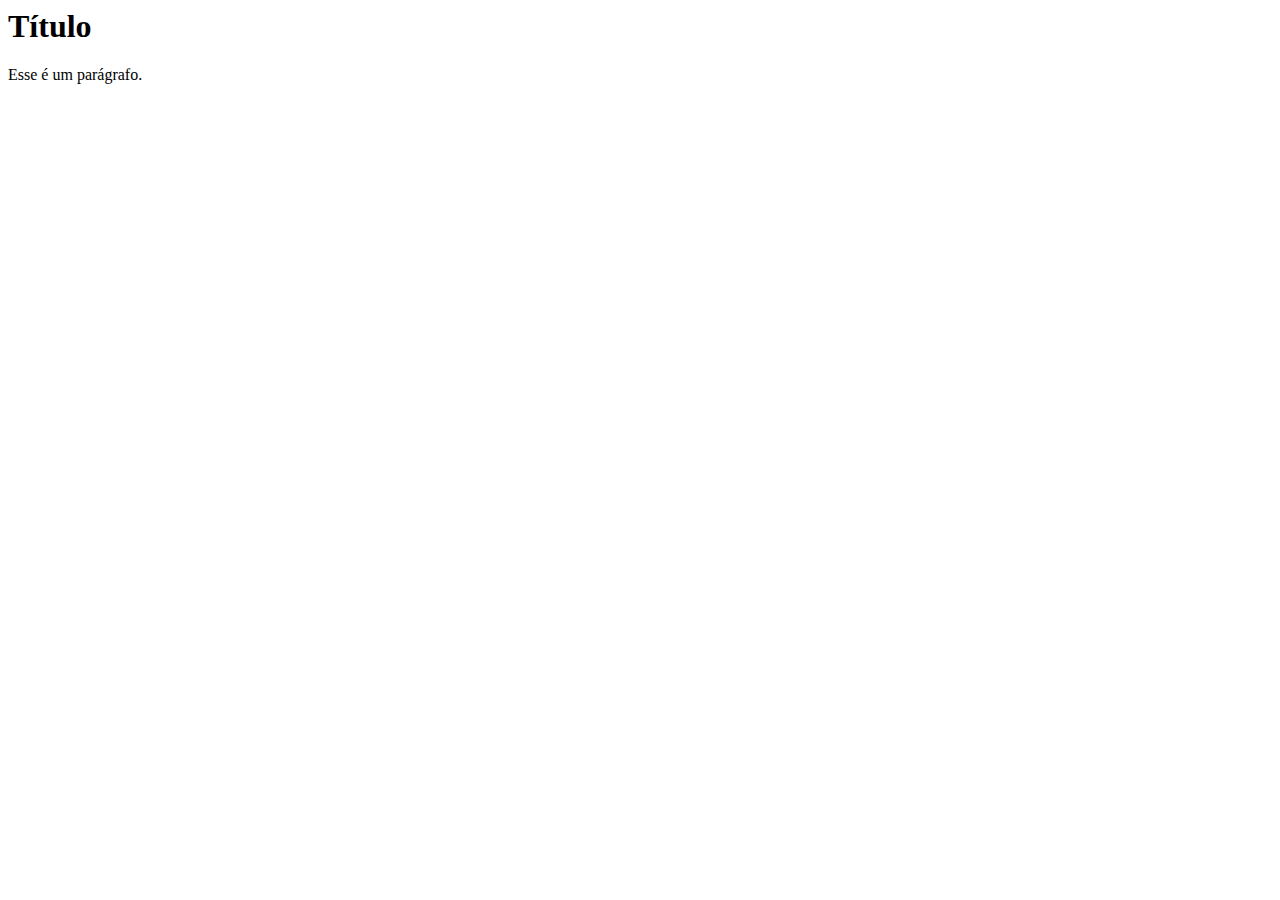
<file: 2017_09_18/index01.html>
<!DOCTYPE html lang="pt-br">
<meta charset="utf-8">
<html>
    <head>
    <title>Título da Página</title> 
    </head>
    <body>
        <h1>Título</h1>
        <p>Esse é um parágrafo.</p> 
    </body>
</html>
</file>
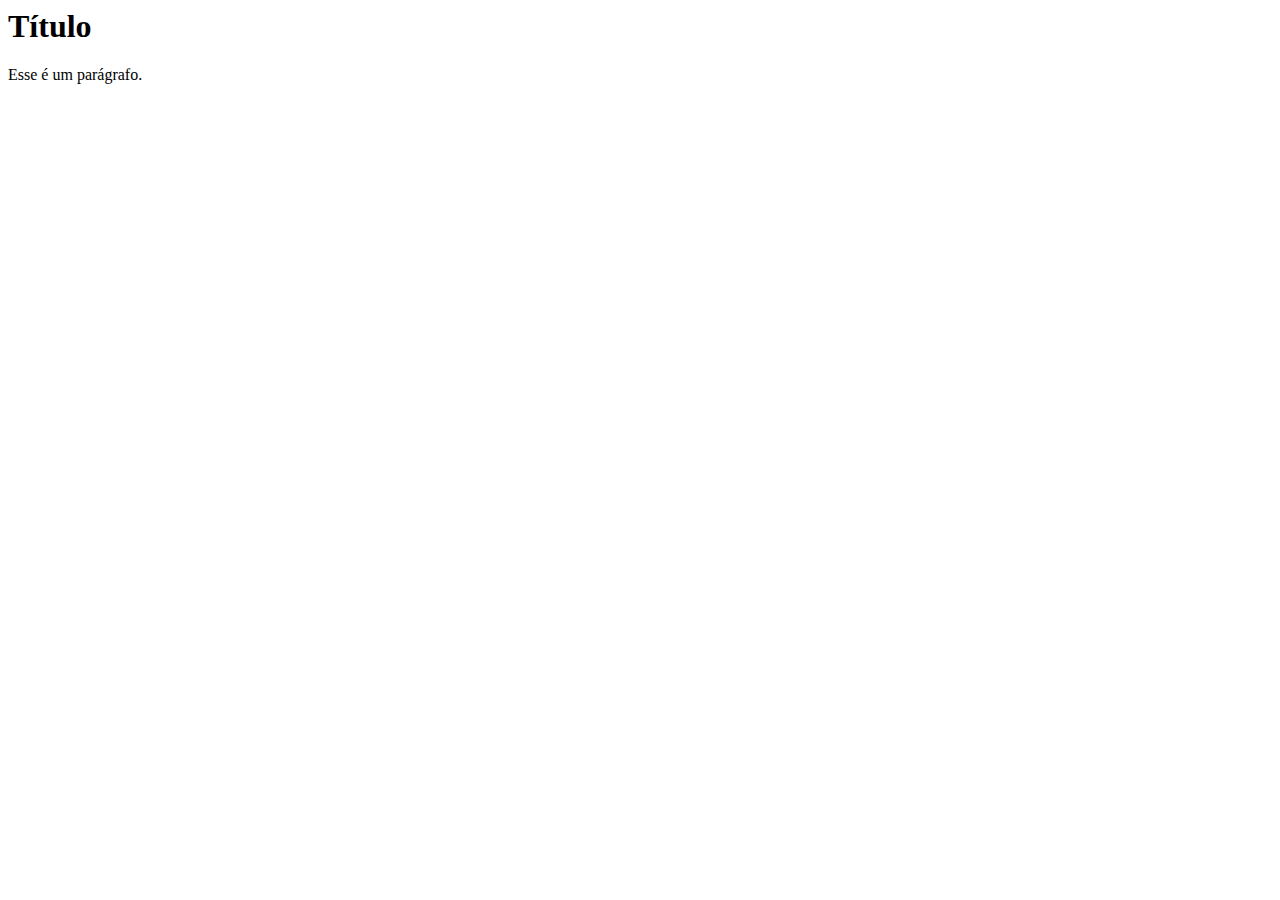
<file: 2017_09_18/index02.html>
<!DOCTYPE html lang="pt-br">
<meta charset="utf-8">
<html>
    <head>
    <title>Título da Página</title> 
    </head>
    <body>
        <h1>Título</h1>
        <p>Esse é um parágrafo.</p> 
        <div class="container" id="content">
            <div id="mapa"></div>
            <div id="barchart"></div>
        </div>
    </body>
</html>
</file>
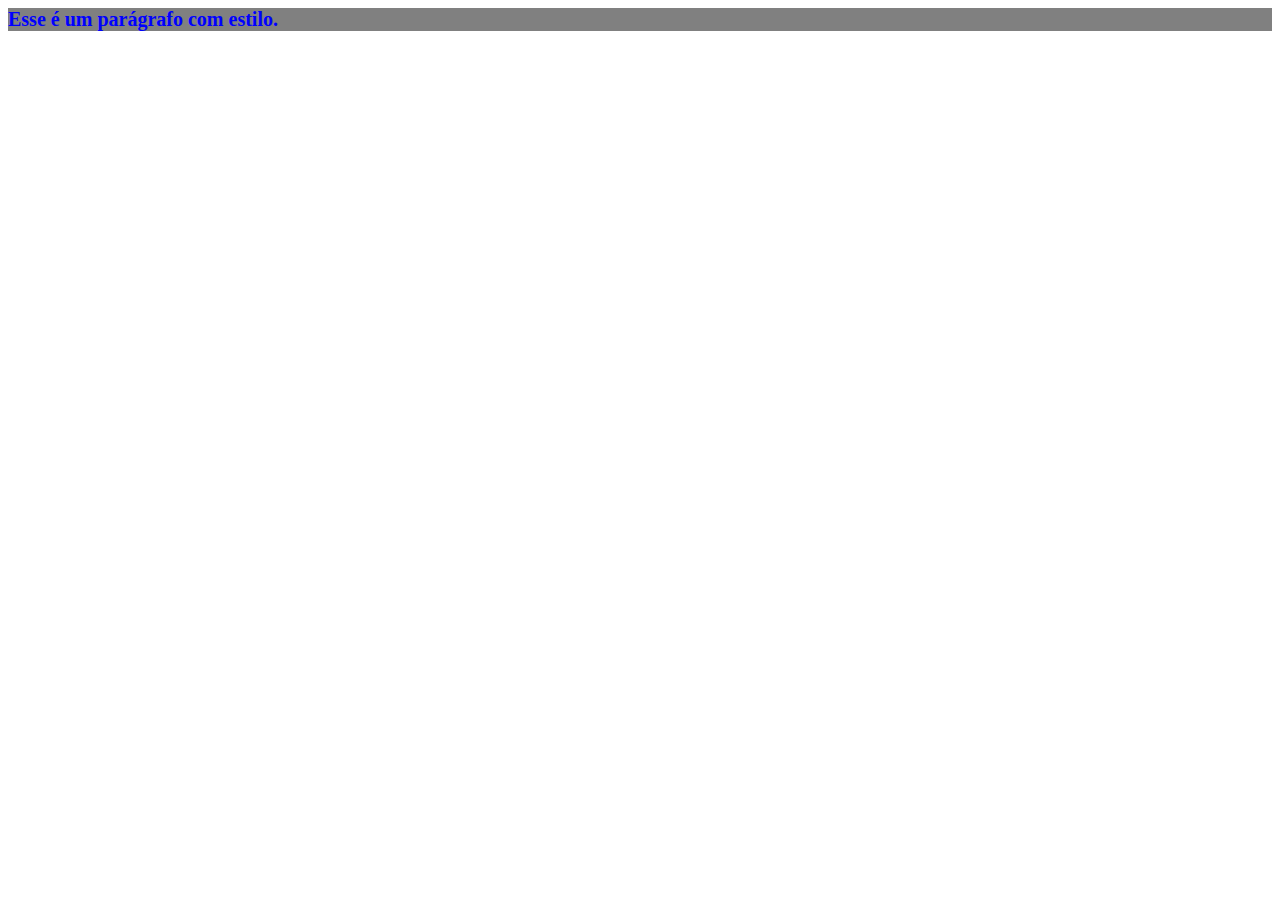
<file: 2017_09_18/index03.html>
<!DOCTYPE html lang="pt-br">
<meta charset="utf-8">
<html>
    <head>
        <style type="text/css">
            p {
                font-size: 20px;
                font-weight: bold;
                background-color: gray;
                color: blue;
            }
        </style>
    </head>
    <body>
        <p>Esse é um parágrafo com estilo.</p> 
    </body>
</html>
</file>
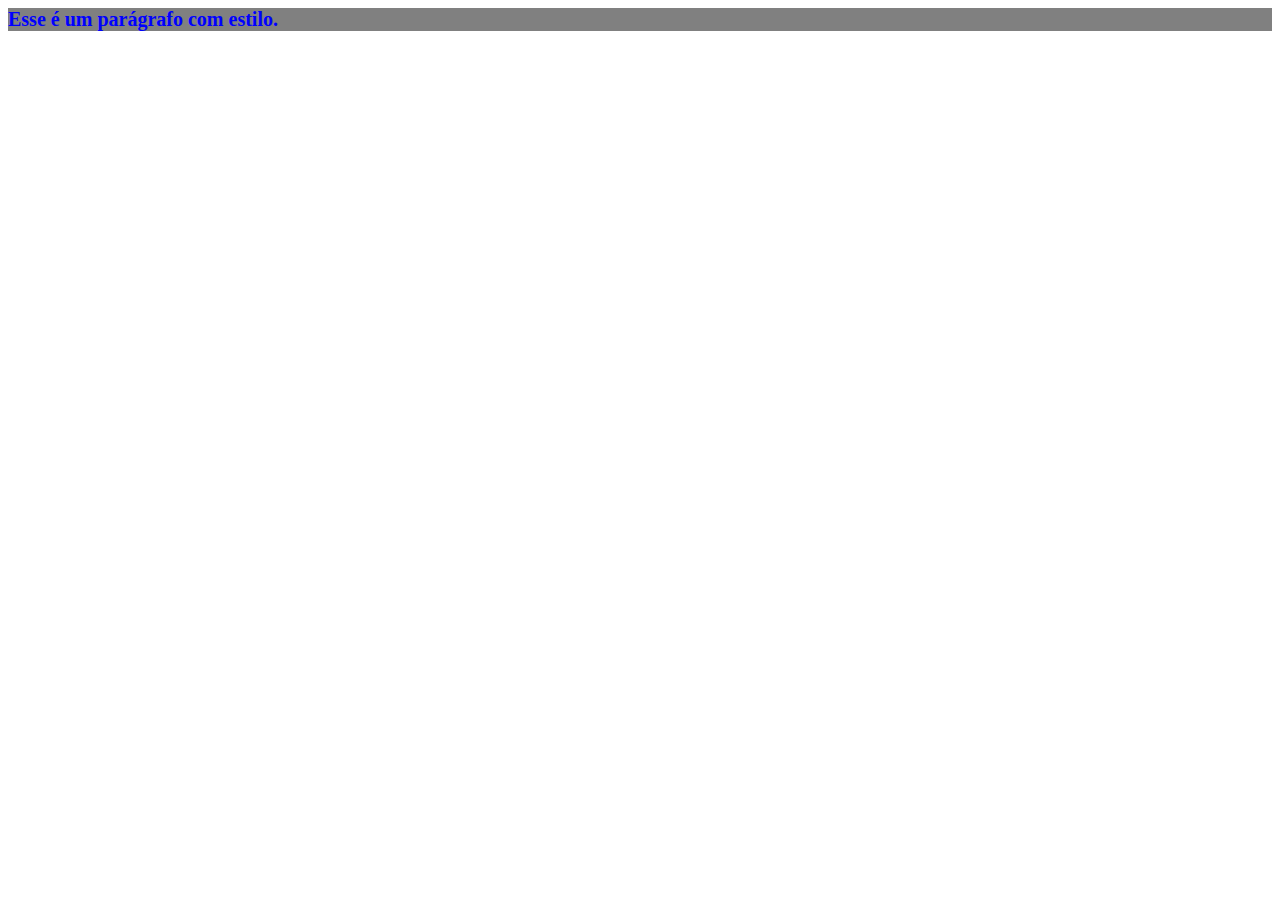
<file: 2017_09_18/index04.html>
<!DOCTYPE html lang="pt-br">
<meta charset="utf-8">
<html>
    <head>
        <link rel="stylesheet" href="style02.css">
    </head>
    <body>
        <p>Esse é um parágrafo com estilo.</p> 
    </body>
</html>
</file>
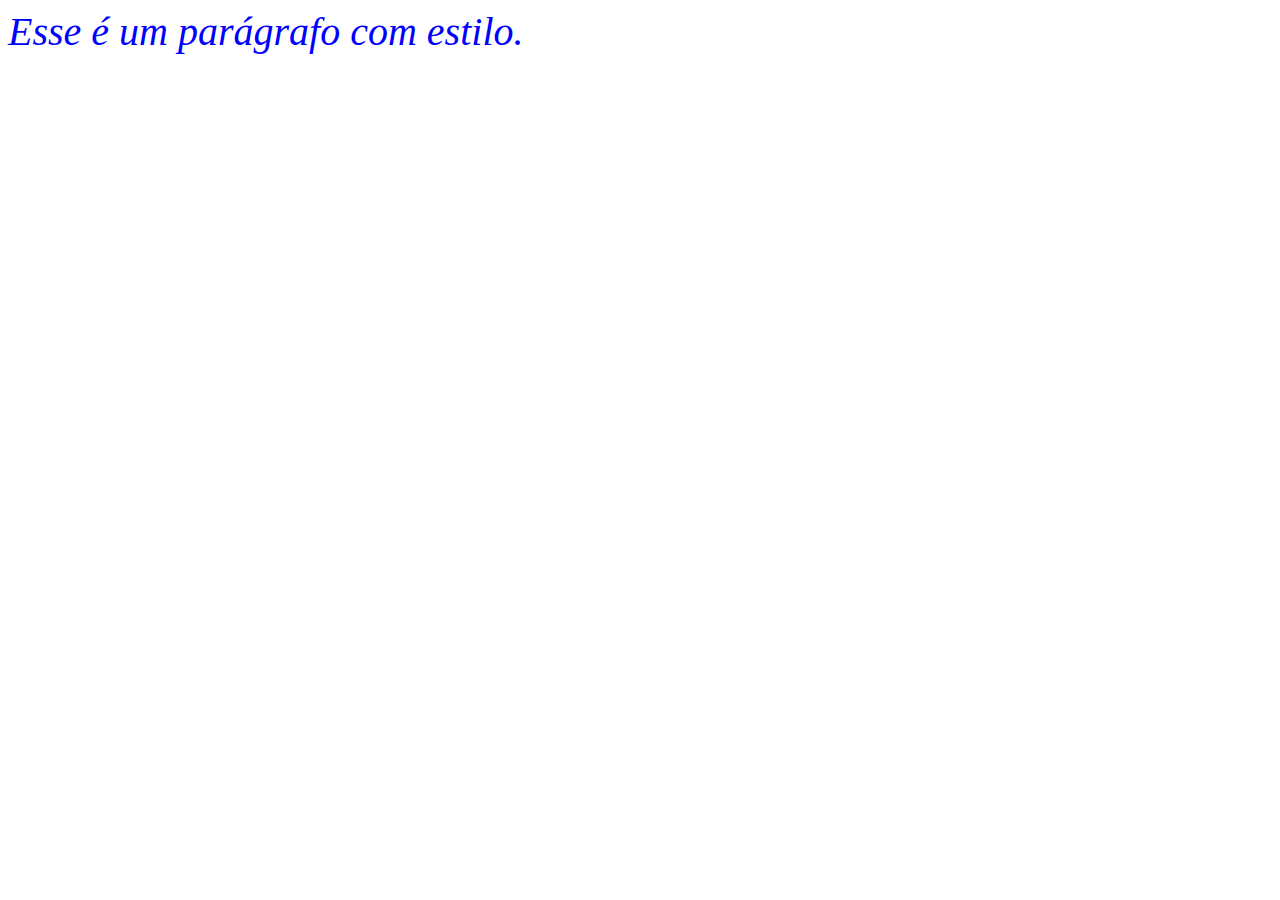
<file: 2017_09_18/index05.html>
<!DOCTYPE html lang="pt-br">
<meta charset="utf-8">
<html>
    <head>
    </head>
    <body>
        <p style="color: blue; font-size: 40px; font-style: italic;">Esse é um parágrafo com estilo.</p> 
    </body>
</html>
</file>
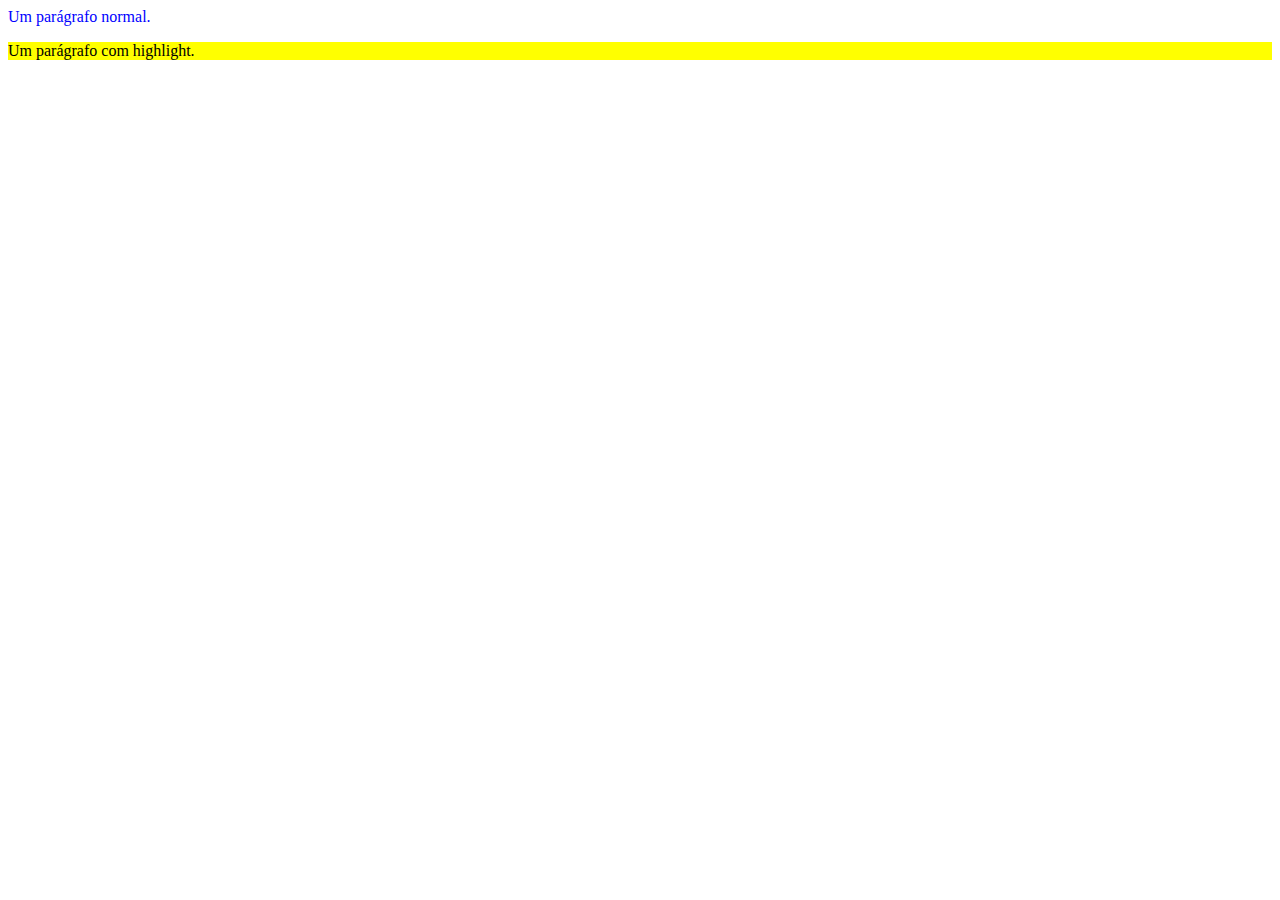
<file: 2017_09_18/index06.html>
<!DOCTYPE html lang="pt-br">
<meta charset="utf-8">
<html>
    <head>
        <link rel="stylesheet" href="style03.css">
    </head>
    <body>
        <p>Um parágrafo normal.</p>
        <div>
            <p class="highlight">Um parágrafo com highlight.</p>
        </div> 
    </body>
</html>
</file>
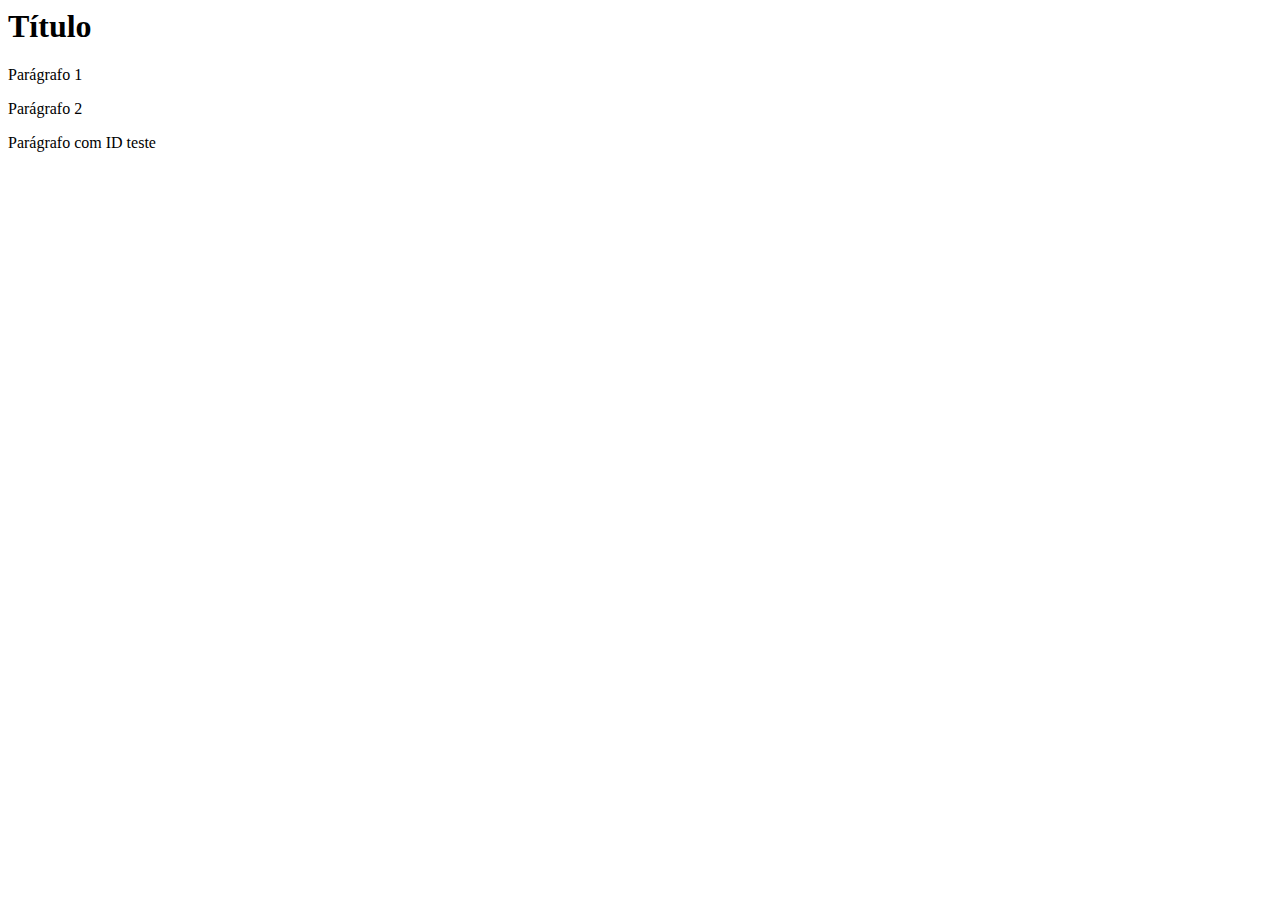
<file: 2017_09_18/index10.html>
<!DOCTYPE html lang="pt-br">
<meta charset="utf-8">
<html>
    <head>
        <script src="https://code.jquery.com/jquery-3.2.1.min.js"></script> 
        <title> Título da Página </title>
    </head>
    <body>

        <h1>Título</h1>
        <p> Parágrafo 1 </p>
        <p> Parágrafo 2 </p>
        <p id="teste"> Parágrafo com ID teste </p>
    </body>
</html>
</file>
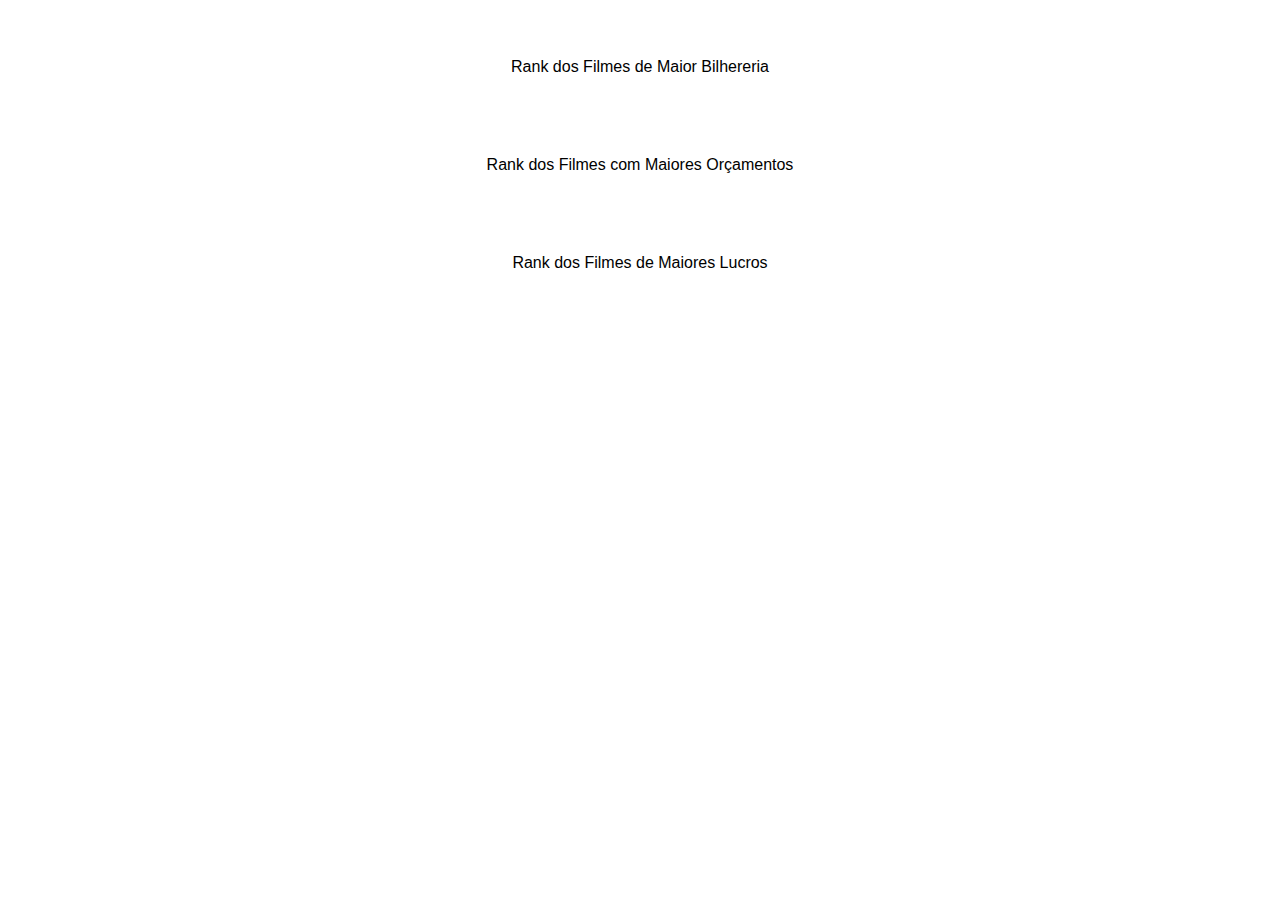
<file: 2017_09_25/movies_d3.html>
<!DOCTYPE html>
<html>

<head>
	 <meta charset="utf-8">
    <title>Carregando Filmes</title>
    <link rel="stylesheet" href="css/styles.css">
    <script src="https://d3js.org/d3.v4.min.js"></script>
</head>

<body>
	

	<div id="chart_bilheteria">
		<div class="titulo">
			Rank dos Filmes de Maior Bilhereria
		</div>
	</div>

	<div id="chart_orcamento">
		<div class="titulo">
			Rank dos Filmes com Maiores Orçamentos
		</div>
	</div>

	<div id="chart_lucro">
		<div class="titulo">
			Rank dos Filmes de Maiores Lucros
		</div>
	</div> 
	
    <script type="text/javascript">
        function renderBilheteria(data, comparacao){

        	d3.select("#chart_bilheteria").selectAll("div.h-bar")
        		.data(data)
        		.enter().append('div')
        		.attr("class", "h-bar")
                    .append('span');


        	d3.select('#chart_bilheteria').selectAll('div.h-bar')
        		.data(data)
        		.style("width", function (d) {
        			return d.Worldwide_Gross_M +'px';
        		})
			.style("background-color", function (d) {
        			return "#ff7f50";
        		})
        		.select('span').text(function (d){
        			return d.Film +" Bilheteria: "+ d.Worldwide_Gross_M+" M";
        		});

        	if(comparacao)
           		d3.select("#chart_bilheteria")
                	.selectAll("div.h-bar") 
                	.sort(comparacao);
        }

        function renderOrcamento(data, comparacao){

        	d3.select("#chart_orcamento").selectAll("div.h-bar")
        		.data(data)
        		.enter().append('div')
        		.attr("class", "h-bar")
                    .append('span');


        	d3.select('#chart_orcamento').selectAll('div.h-bar')
        		.data(data)
        		.style("width", function (d) {
        			return d.Budget_M *2 +'px';
        		})
			.style("background-color", function (d) {
        			return "#6495ed";
        		})
        		.select('span').text(function (d){
        			return d.Film +" Orçamento: "+ d.Budget_M+" M";;
        		});

        	if(comparacao)
                d3.select("#chart_orcamento")
                    .selectAll("div.h-bar") 
                    .sort(comparacao);
        }


        function renderLucro(data, comparacao){

            d3.select("#chart_lucro").selectAll("div.h-bar")
                .data(data)
                .enter().append('div')
                .attr("class", "h-bar")
                    .append('span');


            d3.select('#chart_lucro').selectAll('div.h-bar')
                .data(data)
                .style("width", function (d) {
                    return (d.Worldwide_Gross_M - d.Budget_M)  +'px';
                })
		.style("background-color", function (d) {
        			return "#a7addb";
        		})
                .select('span').text(function (d){
                    return d.Film +"Lucro: "+ (d.Worldwide_Gross_M - d.Budget_M) + "M";
                });

            if(comparacao)
                d3.select("#chart_lucro")
                    .selectAll("div.h-bar") 
                    .sort(comparacao);
        }

        var comparacaoBilheteria = function (a, b) { 
        	return a.Worldwide_Gross_M > b.Worldwide_Gross_M?-1:1;
    	};

    	var comparacaoOrcamento = function (a, b) { 
        	return a.Budget_M > b.Budget_M?-1:1;
    	};

        var comparacaoLucro = function (a, b) { 
            var lucroA = (a.Worldwide_Gross_M - a.Budget_M);
            var lucroB = (b.Worldwide_Gross_M - b.Budget_M);

            return lucroA > lucroB?-1:1;
        };
    	

        d3.json('movies.json', function(data){
        	renderBilheteria(data, comparacaoBilheteria);
        	renderOrcamento(data, comparacaoOrcamento)
            renderLucro(data, comparacaoLucro)

        })
    </script>



</body>

</html>
</file>
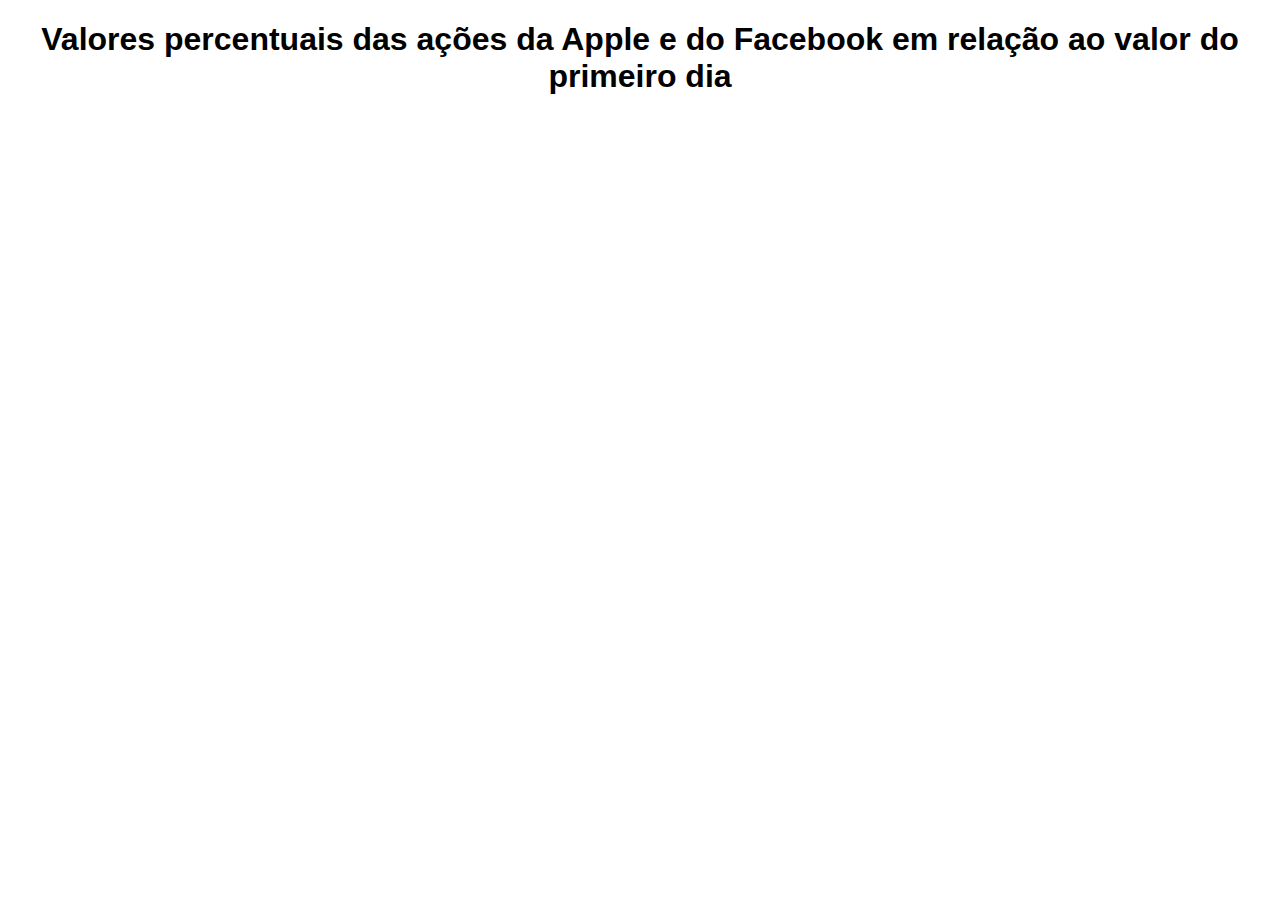
<file: 2017_10_02/acoes.html>
<!DOCTYPE html>
<html>
<head>
    <meta charset="utf-8">
    <title>Carregando dados de um arquivo csv</title>
    <link rel="stylesheet" href="css/dc.css">
    <link rel="stylesheet" href="css/styles.css">
    <script src="js/crossfilter.js" charset="utf-8"></script>
    <script src="https://d3js.org/d3.v3.min.js" charset="utf-8"></script>
    <script src="js/dc.js" charset="utf-8"></script>

</head>
<body>
    <div id="painel" align="center" class="panel panel-default">
        <div class="panel-heading">
            <h1> Valores percentuais das ações da Apple e do Facebook em relação ao valor do primeiro dia</h1>
        </div>
        <div class="panel-body">
            <div id="chart"></div>
        </div>
    </div>
     <div>
        
    </div>
	<script type="text/javascript">
        var compositeChart = dc.compositeChart('#chart');

		d3.csv("stocks.csv", function(data){
			// formatando nossos dados
            var dtgFormat = d3.time.format("%Y/%m/%d");
            data.forEach(function(d){
                d.date = dtgFormat.parse(d.date);
                d.apple = +d.apple;
                d.facebook = +d.facebook;
            });

            //criando um crossfilter
            var facts = crossfilter(data);

            var dateDim = facts.dimension(function(d){
                return d.date;
            });

             var appleByDayGroup = dateDim.group().reduceSum(function(d){
                return d.apple;
            });

            var apple_first_day_value = dateDim.bottom(1)[0].apple;
            console.log(apple_first_day_value);

            var facebook_first_day_value = dateDim.bottom(1)[0].apple;
            console.log(facebook_first_day_value);

            var appleByDayGroupPercent = dateDim.group().reduceSum(function(d){

                var diferenca = d.apple - apple_first_day_value; 
                var percentual = diferenca*100/apple_first_day_value;

                //console.log(values);
                return percentual;
            });

             var facebookByDayGroupPercent = dateDim.group().reduceSum(function(d){

                var diferenca = d.facebook- facebook_first_day_value; 
                var percentual = diferenca*100/facebook_first_day_value;

                //console.log(values);
                return percentual;
            });

            compositeChart.width(800)
                     .height(400)
                     .margins({top: 50, right: 50, bottom: 25, left: 40})
                     .dimension(dateDim)
                     .x(d3.time.scale().domain([new Date(2016, 8, 28), new Date(2017, 8, 28)]))
                     .xUnits(d3.time.days)
                     .renderHorizontalGridLines(true)
                     .legend(dc.legend().x(700).y(5).itemHeight(13).gap(5))
                     .brushOn(false)    
                     .compose([
                        dc.lineChart(compositeChart)
                                  .group(appleByDayGroupPercent, 'Apple')
                                  .ordinalColors(['steelblue']),
                        dc.lineChart(compositeChart)
                                  .group(facebookByDayGroupPercent, 'Facebook')
                                  .ordinalColors(['darkorange'])]);
            dc.renderAll();

		});
	</script>	
	
</body>
</html>
</file>
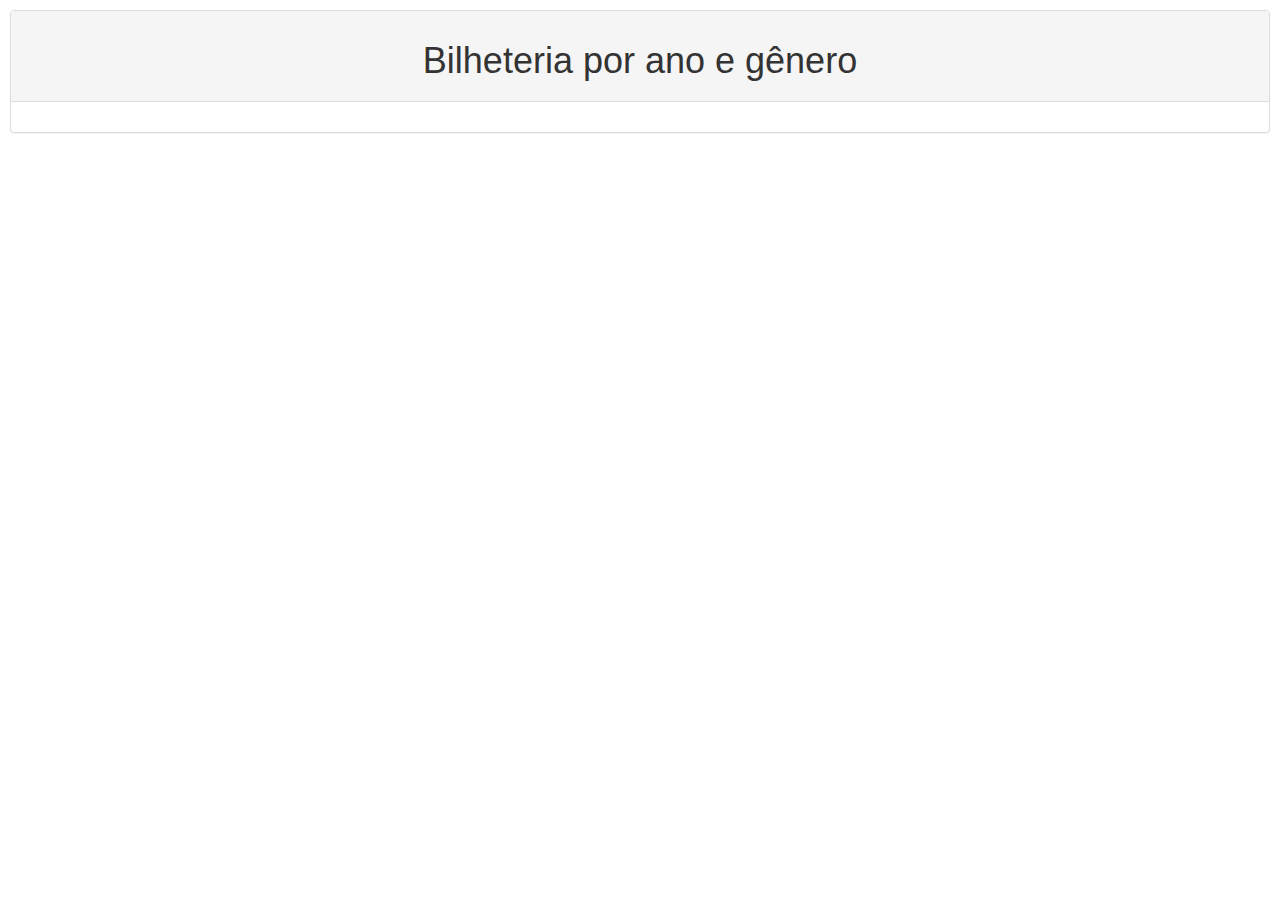
<file: 2017_10_02/movies_d3_dc.html>
<!DOCTYPE html>
<html>
<head>
    <meta charset="utf-8">
    <title>Carregando dados de um arquivo csv</title>
    <link rel="stylesheet" href="css/dc.css">
    <link rel="stylesheet" href="css/styles.css">
    <script src="js/crossfilter.js" charset="utf-8"></script>
    <script src="https://d3js.org/d3.v3.min.js" charset="utf-8"></script>
    <script src="js/dc.js" charset="utf-8"></script>

</head>
<body>
	<div id="painel" align="center" class="panel panel-default">
		<div class="panel-heading">
			<h1> Bilheteria por ano e gênero</h1>
		</div>
		<div class="panel-body">
			
			<div id="chart"></div>   
			<div id="chart_gen"></div>
		</div>
		
	</div>

  
	<script src="https://ajax.googleapis.com/ajax/libs/jquery/3.2.1/jquery.min.js"></script>
	<!-- Última versão CSS compilada e minificada -->
<link rel="stylesheet" href="https://maxcdn.bootstrapcdn.com/bootstrap/3.3.7/css/bootstrap.min.css" integrity="sha384-BVYiiSIFeK1dGmJRAkycuHAHRg32OmUcww7on3RYdg4Va+PmSTsz/K68vbdEjh4u" crossorigin="anonymous">
<!-- Última versão JavaScript compilada e minificada -->
<script src="https://maxcdn.bootstrapcdn.com/bootstrap/3.3.7/js/bootstrap.min.js" integrity="sha384-Tc5IQib027qvyjSMfHjOMaLkfuWVxZxUPnCJA7l2mCWNIpG9mGCD8wGNIcPD7Txa" crossorigin="anonymous"></script>
	<script src="js/movies_d3_dc.js" charset="utf-8"></script>
</body>

</html>
</file>
<file: 2017_09_18/style02.css>
p {
	font-size: 20px;
	font-weight: bold;
	background-color: gray;
	color: blue;
}
</file>
<file: 2017_09_18/style03.css>
p {
	color: blue;
}

p.highlight {
	color: black;
	background-color: yellow;
}
</file>
<file: 2017_09_25/css/styles.css>
body {
    font-family: "helvetica"
}

.titulo{
    margin-top: 30px;
    margin-bottom: 10px;
    text-align: center;
    font-family: "helvetica";


}

.box {
    width: 200px;
    height: 200px;
    margin: 40px;
    float: left;
    text-align: center;
    border: #969696 solid thin;
    padding: 5px;
}

.blue {
    background-color: #add8e6;
    color: #f0f8ff;
}

.red {
    background-color: #e9967a;
    color: #f0f8ff;
}

h1 {
    color: #3F3F3F;
}

.h-bar {
    min-height: 15px;
    min-width: 10px;
    background-color: steelblue;
    margin-bottom: 2px;
    font-size: 11px;
    color: #f0f8ff;
    text-align: right;
    padding-right: 2px;
}

.v-bar {
    min-height: 1px;
    min-width: 30px;
    background-color: #4682b4;
    margin-right: 2px;
    font-size: 10px;
    color: #f0f8ff;
    text-align: center;
    width: 10px;
    display: inline-block;
}

div {
    padding-top: 10px;
    padding-bottom: 10px;
}

.code {
    font-family: "menlo";
    font-size: 0.9em;
}
</file>
<file: 2017_10_02/css/dc.css>
.dc-chart path.dc-symbol, .dc-legend g.dc-legend-item.fadeout {
  fill-opacity: 0.5;
  stroke-opacity: 0.5; }

div.dc-chart {
  float: left; }

.dc-chart rect.bar {
  stroke: none;
  cursor: pointer; }
  .dc-chart rect.bar:hover {
    fill-opacity: .5; }

.dc-chart rect.deselected {
  stroke: none;
  fill: #ccc; }

.dc-chart .pie-slice {
  fill: #fff;
  font-size: 12px;
  cursor: pointer; }
  .dc-chart .pie-slice.external {
    fill: #000; }
  .dc-chart .pie-slice :hover, .dc-chart .pie-slice.highlight {
    fill-opacity: .8; }

.dc-chart .pie-path {
  fill: none;
  stroke-width: 2px;
  stroke: #000;
  opacity: 0.4; }

.dc-chart .selected path, .dc-chart .selected circle {
  stroke-width: 3;
  stroke: #ccc;
  fill-opacity: 1; }

.dc-chart .deselected path, .dc-chart .deselected circle {
  stroke: none;
  fill-opacity: .5;
  fill: #ccc; }

.dc-chart .axis path, .dc-chart .axis line {
  fill: none;
  stroke: #000;
  shape-rendering: crispEdges; }

.dc-chart .axis text {
  font: 10px sans-serif; }

.dc-chart .grid-line, .dc-chart .axis .grid-line, .dc-chart .grid-line line, .dc-chart .axis .grid-line line {
  fill: none;
  stroke: #ccc;
  opacity: .5;
  shape-rendering: crispEdges; }

.dc-chart .brush rect.background {
  z-index: -999; }

.dc-chart .brush rect.extent {
  fill: #4682b4;
  fill-opacity: .125; }

.dc-chart .brush .resize path {
  fill: #eee;
  stroke: #666; }

.dc-chart path.line {
  fill: none;
  stroke-width: 1.5px; }

.dc-chart path.area {
  fill-opacity: .3;
  stroke: none; }

.dc-chart path.highlight {
  stroke-width: 3;
  fill-opacity: 1;
  stroke-opacity: 1; }

.dc-chart g.state {
  cursor: pointer; }
  .dc-chart g.state :hover {
    fill-opacity: .8; }
  .dc-chart g.state path {
    stroke: #fff; }

.dc-chart g.deselected path {
  fill: #808080; }

.dc-chart g.deselected text {
  display: none; }

.dc-chart g.row rect {
  fill-opacity: 0.8;
  cursor: pointer; }
  .dc-chart g.row rect:hover {
    fill-opacity: 0.6; }

.dc-chart g.row text {
  fill: #fff;
  font-size: 12px;
  cursor: pointer; }

.dc-chart g.dc-tooltip path {
  fill: none;
  stroke: #808080;
  stroke-opacity: .8; }

.dc-chart g.county path {
  stroke: #fff;
  fill: none; }

.dc-chart g.debug rect {
  fill: #00f;
  fill-opacity: .2; }

.dc-chart g.axis text {
  -webkit-touch-callout: none;
  -webkit-user-select: none;
  -khtml-user-select: none;
  -moz-user-select: none;
  -ms-user-select: none;
  user-select: none;
  pointer-events: none; }

.dc-chart .node {
  font-size: 0.7em;
  cursor: pointer; }
  .dc-chart .node :hover {
    fill-opacity: .8; }

.dc-chart .bubble {
  stroke: none;
  fill-opacity: 0.6; }

.dc-chart .highlight {
  fill-opacity: 1;
  stroke-opacity: 1; }

.dc-chart .fadeout {
  fill-opacity: 0.2;
  stroke-opacity: 0.2; }

.dc-chart .box text {
  font: 10px sans-serif;
  -webkit-touch-callout: none;
  -webkit-user-select: none;
  -khtml-user-select: none;
  -moz-user-select: none;
  -ms-user-select: none;
  user-select: none;
  pointer-events: none; }

.dc-chart .box line, .dc-chart .box circle {
  fill: #fff; }

.dc-chart .box rect, .dc-chart .box line, .dc-chart .box circle {
  stroke: #000;
  stroke-width: 1.5px; }

.dc-chart .box .center {
  stroke-dasharray: 3, 3; }

.dc-chart .box .outlier {
  fill: none;
  stroke: #ccc; }

.dc-chart .box.deselected {
  opacity: 0.5; }
  .dc-chart .box.deselected .box {
    fill: #ccc; }

.dc-chart .symbol {
  stroke: none; }

.dc-chart .heatmap .box-group.deselected rect {
  stroke: none;
  fill-opacity: 0.5;
  fill: #ccc; }

.dc-chart .heatmap g.axis text {
  pointer-events: all;
  cursor: pointer; }

.dc-chart .empty-chart .pie-slice {
  cursor: default; }
  .dc-chart .empty-chart .pie-slice path {
    fill: #fee;
    cursor: default; }

.dc-chart circle.dot {
  stroke: none; }

.dc-data-count {
  float: right;
  margin-top: 15px;
  margin-right: 15px; }
  .dc-data-count .filter-count, .dc-data-count .total-count {
    color: #3182bd;
    font-weight: bold; }

.dc-legend {
  font-size: 11px; }
  .dc-legend .dc-legend-item {
    cursor: pointer; }

.dc-hard .number-display {
  float: none; }
</file>
<file: 2017_10_02/css/styles.css>
body {
    font-family: "helvetica"
}

#painel{
	margin-left: 10px;
	margin-right: 10px;
	margin-top: 10px;
}

#chart{
	margin-left: 100px;
}
</file>
